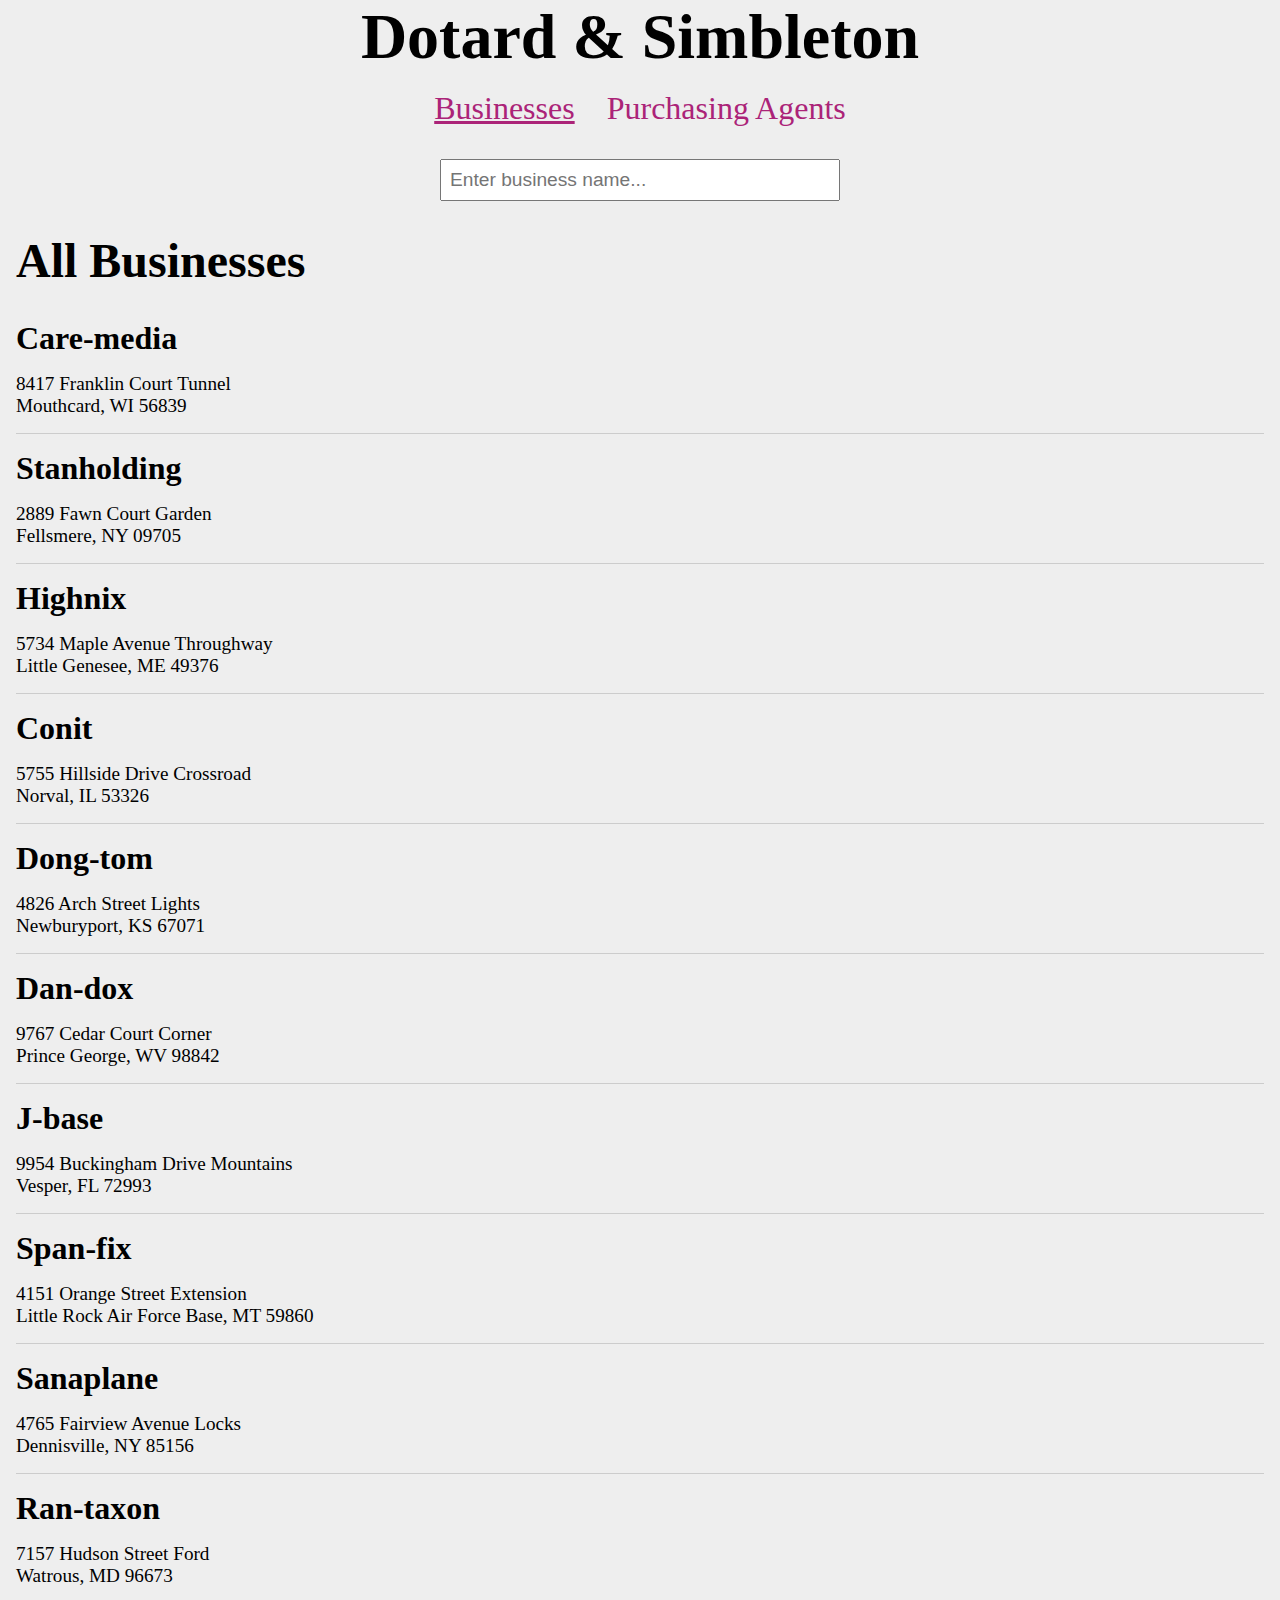
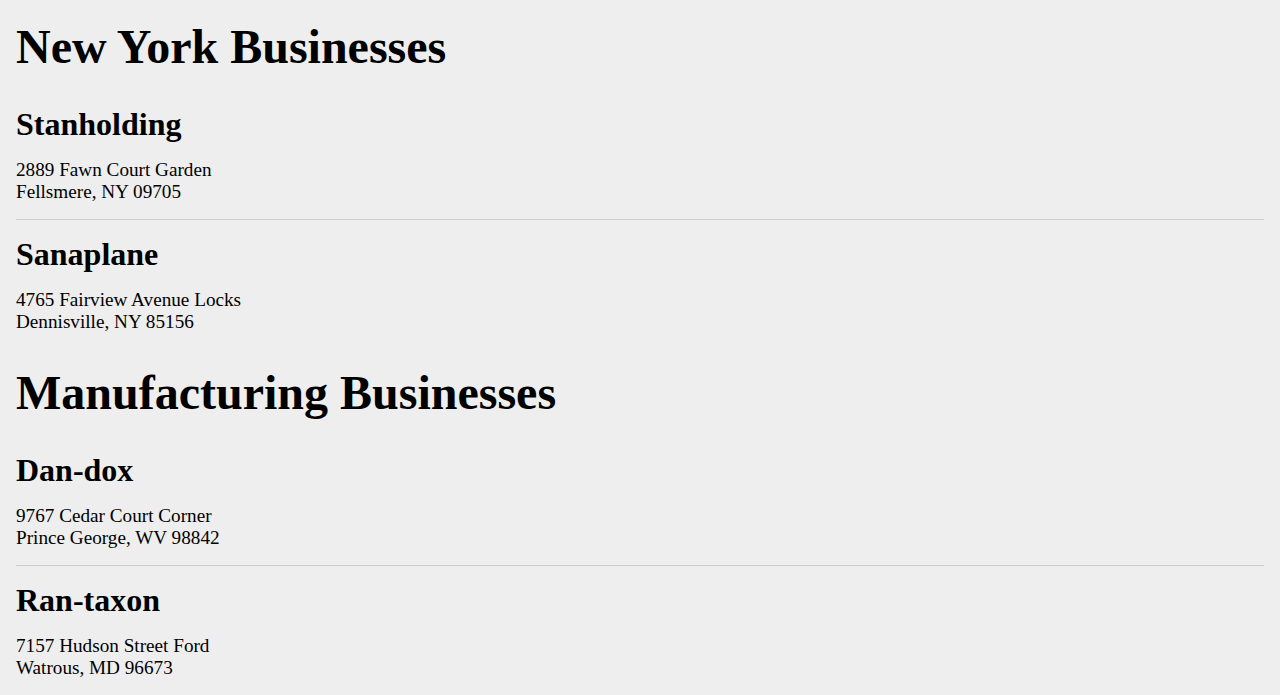
<file: index.html>
<!DOCTYPE html>
<html lang="en">
<head>
  <meta charset="UTF-8">
  <meta name="viewport" content="width=device-width, initial-scale=1.0">
  <link rel="stylesheet" href="styles/main.css">
  <title>Dotard &amp; Simbleton | Businesses</title>
</head>
<body>
  <header class="header">
    <h1 class="site-title">Dotard &amp; Simbleton</h1>
    <nav class="nav">
      <a href="./index.html" class="nav__link current">Businesses</a>
      <a href="./agents.html" class="nav__link">Purchasing Agents</a>
    </nav>
  </header>
  <main class="container">
    <article class="businesses--found list"></article>
  </main>
  <script type="module" src="./scripts/index.js"></script>
</body>
</html>
</file>
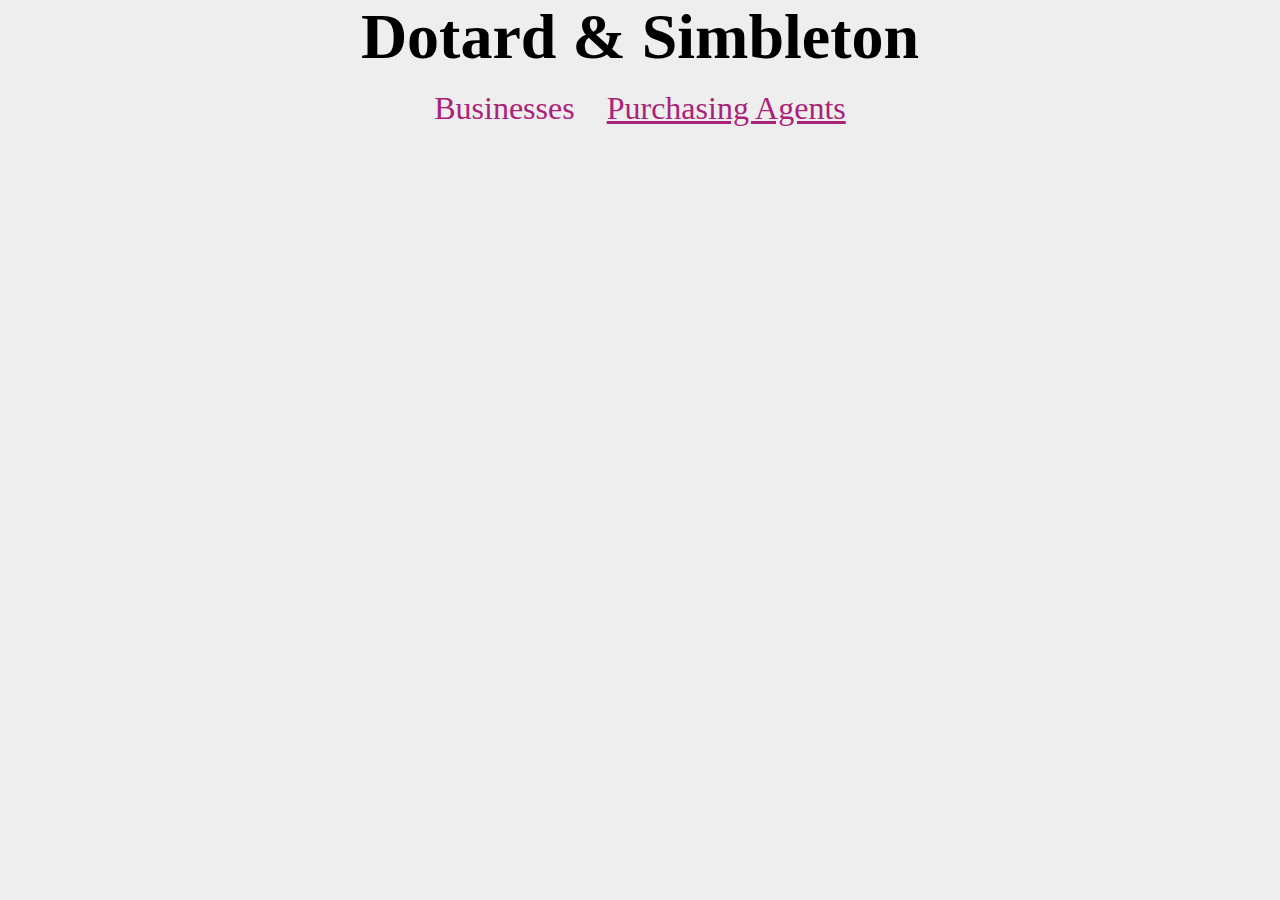
<file: agents.html>
<!DOCTYPE html>
<html lang="en">
<head>
  <meta charset="UTF-8">
  <meta name="viewport" content="width=device-width, initial-scale=1.0">
  <link rel="stylesheet" href="styles/main.css">
  <title>Dotard &amp; Simbleton | Purchasing Agents</title>
</head>
<body>
  <header class="header">
    <h1 class="site-title">Dotard &amp; Simbleton</h1>
    <nav class="nav">
      <a href="./index.html" class="nav__link">Businesses</a>
      <a href="./agents.html" class="nav__link current">Purchasing Agents</a>
    </nav>
  </header>
  <main class="container">
    <article class="agents--found list"></article>
  </main>
  <script type="module" src="./scripts/agents.js"></script>
</body>
</html>
</file>
<file: styles/main.css>
* {
  margin: 0;
  padding: 0;
  box-sizing: border-box;
}

body {
  background: #eee;
}

.header {
  display: flex;
  flex-direction: column;
  align-items: center;
}

.site-title {
  font-size: 4rem;
}

.nav {
  width: 100%;
  display: flex;
  justify-content: center;
  padding: 1rem 0;
}

.nav__link {
  margin: 0 1rem;
  font-size: 2rem;
  text-decoration: none;
  color: #ab2378;
}

.current {
  text-decoration: underline;
}

.container {
  padding: 1rem;
}

.list {
  display: flex;
  flex-direction: column;
}

.list__heading {
  font-size: 3rem;
  margin: 2rem 0;
}

.list-item::after {
  content: '';
  display: block;
  height: 1px;
  width: 100%;
  background-color: #ccc;
  margin: 1rem 0;
}

.list-item:last-child::after {
  display: none;
}

.list-item__heading {
  font-size: 2rem;
  margin-bottom: 1rem;
}

.list-item__content {
  font-size: 1.2rem;
}

.business-search,
.agent-search {
  width: 400px;
  display: block;
  margin: 0 auto;
  padding: 0.5rem;
  font-size: 1.2rem;
}
</file>
